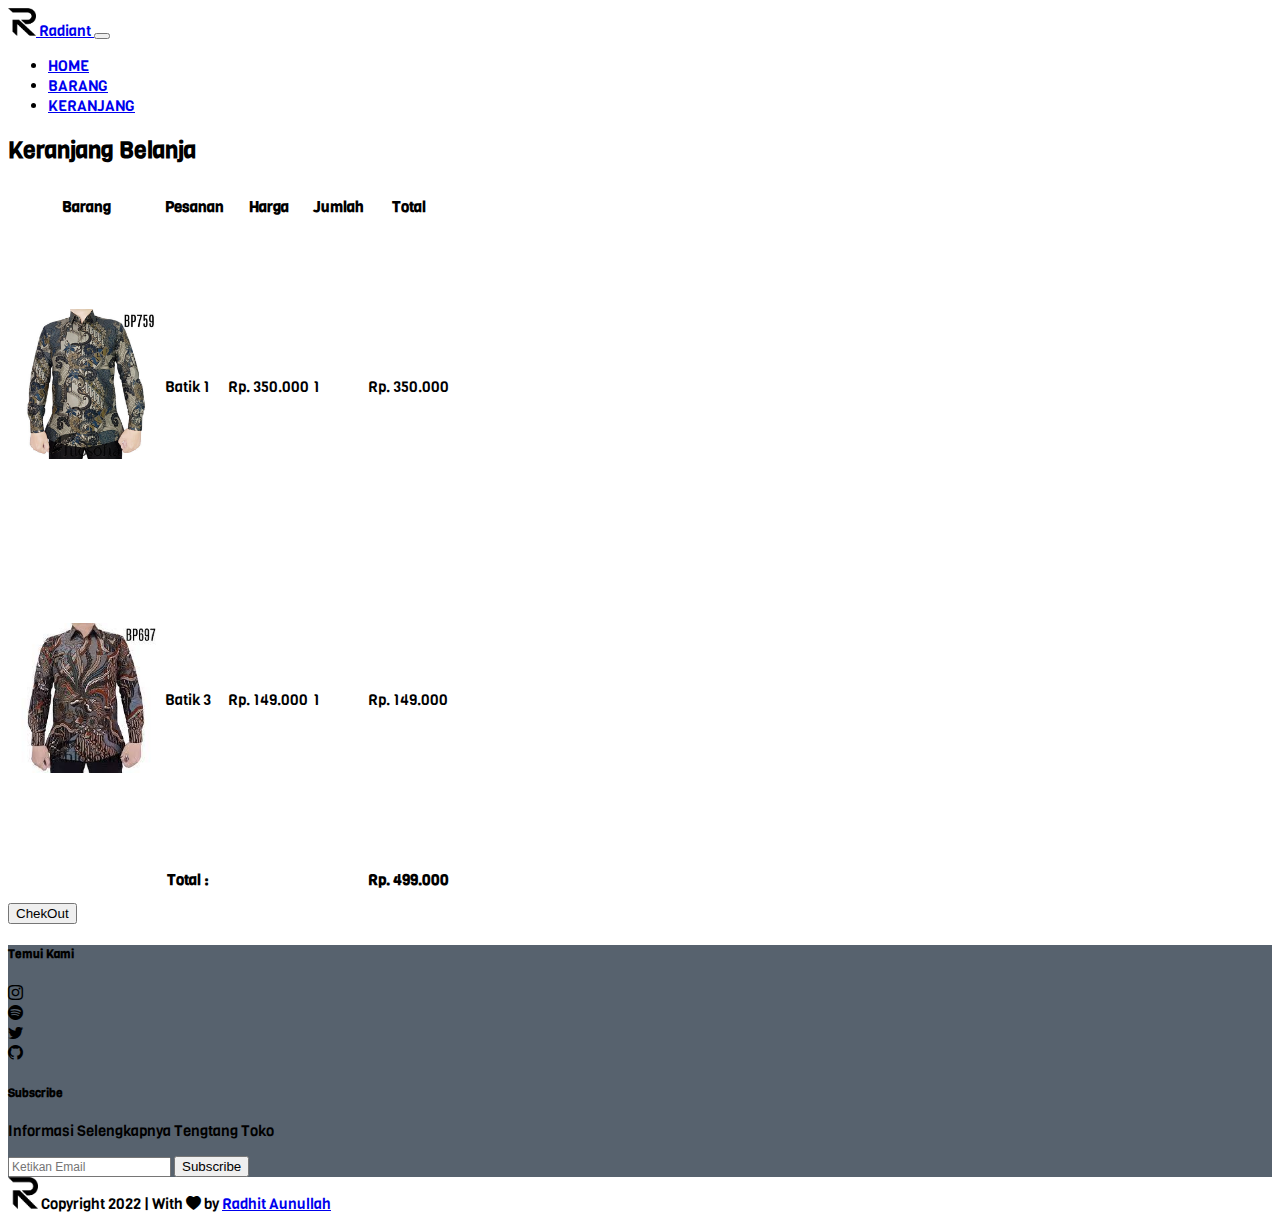
<file: keranjang.html>
<!DOCTYPE html>
<html lang="en">

<head>
    <!-- Required meta tags -->
    <meta charset="utf-8" />
    <meta name="viewport" content="width=device-width, initial-scale=1" />

    <!-- Bootstrap CSS -->
    <link href="https://cdn.jsdelivr.net/npm/bootstrap@5.0.2/dist/css/bootstrap.min.css" rel="stylesheet"
        integrity="sha384-EVSTQN3/azprG1Anm3QDgpJLIm9Nao0Yz1ztcQTwFspd3yD65VohhpuuCOmLASjC" crossorigin="anonymous" />
    <link rel="stylesheet" href="https://cdn.jsdelivr.net/npm/bootstrap-icons@1.9.1/font/bootstrap-icons.css" />
    <link rel="stylesheet" href="style.css" />
    <link rel="shortcut icon" href="asset/logo.png" type="image/x-icon" />
    <title>Toko | Keranjang</title>
</head>

<body>
    <!-- Navbar -->
    <nav class="navbar navbar-expand-lg navbar-dark bg-dark fixed-top">
        <div class="container">
            <a class="navbar-brand" href="#">
                <img src="asset/logo.png" alt="" width="28" height="28" class="d-inline-block me-1" />
                Radiant
            </a>
            <button class="navbar-toggler my-3 my-lg-0" type="button" data-bs-toggle="collapse"
                data-bs-target="#navbarNav" aria-controls="navbarNav" aria-expanded="false"
                aria-label="Toggle navigation">
                <span class="navbar-toggler-icon"></span>
            </button>
            <div class="collapse navbar-collapse" id="navbarNav">
                <ul class="navbar-nav ms-auto my-3 my-lg-0">
                    <li class="nav-item">
                        <a class="nav-link" href="index.html">Home</a>
                    </li>
                    <li class="nav-item">
                        <a class="nav-link" href="produk.html">Barang</a>
                    </li>
                    <li class="nav-item">
                        <a class="nav-link active" href="#">Keranjang</a>
                    </li>
                </ul>
            </div>
        </div>
    </nav>
    <!-- Akhir Navbar -->

    <!-- Table -->
    <div class="container-fluid py-5 table">
        <div class="container">
            <h2 class="text-center my-5">Keranjang Belanja</h2>
            <div class="table-responsive">
                <table class="table">
                    <tr>
                        <th>Barang</th>
                        <th>Pesanan</th>
                        <th>Harga</th>
                        <th>Jumlah</th>
                        <th>Total</th>
                    </tr>
                    <tr style="vertical-align: middle">
                        <td><img src="asset/batik1.jpg" width="150px" class="img-thumbnail" /></td>
                        <td>Batik 1</td>
                        <td>Rp. 350.000</td>
                        <td>1</td>
                        <td>Rp. 350.000</td>
                    </tr>
                    <tr style="vertical-align: middle">
                        <td><img src="asset/batik3.jpeg" width="150px" class="img-thumbnail" /></td>
                        <td>Batik 3</td>
                        <td>Rp. 149.000</td>
                        <td>1</td>
                        <td>Rp. 149.000</td>
                    </tr>
                    <tr>
                        <th colspan="4">Total :</th>
                        <th>Rp. 499.000</th>
                    </tr>
                </table>
            </div>
            <button class="btn btn-dark text-light">ChekOut</button>
        </div>
    </div>
    <!-- Akhir Table -->

    <!-- Subscribe -->
    <div class="container-fluid py-5 subscribe">
        <div class="container">
            <h5 class="text-center text-light mb-3">Temui Kami</h5>
            <div class="row justify-content-center">
                <div class="col-sm-1 d-flex justify-content-center mb-2">
                    <i class="bi bi-instagram fs-4 text-light"></i>
                </div>
                <div class="col-sm-1 d-flex justify-content-center mb-2">
                    <i class="bi bi-spotify fs-4 text-light"></i>
                </div>
                <div class="col-sm-1 d-flex justify-content-center mb-2">
                    <i class="bi bi-twitter fs-4 text-light"></i>
                </div>
                <div class="col-sm-1 d-flex justify-content-center">
                    <i class="bi bi-github fs-4 text-light"></i>
                </div>
            </div>
            <h5 class="text-center text-light mt-4 mb-0">Subscribe</h5>
            <p class="text-center text-light font-monospace">Informasi Selengkapnya Tengtang Toko</p>
            <div class="col-lg-6 col-md-8 offset-md-2 offset-lg-3">
                <div class="input-group mb-3">
                    <input type="text" class="form-control" placeholder="Ketikan Email"
                        aria-label="Recipient's username" aria-describedby="button-addon2" />
                    <button class="btn btn-warning text-light" type="button" id="button-addon2">Subscribe</button>
                </div>
            </div>
        </div>
    </div>
    <!-- Akhir Subscribe -->

    <!-- Footer -->
    <footer class="bg-dark py-5">
        <div class="container">
            <div class="row text-center kaki">
                <div class="col">
                    <img src="asset/logo.png" class="pe-1" />
                    <span class="text-light">Copyright 2022 | With <i class="bi bi-heart-fill text-danger"></i> by <a
                            href="https://www.instagram.com/radhitaunullah/"
                            class="text-white fw-bold text-decoration-none">Radhit Aunullah</a></span>
                </div>
            </div>
        </div>
    </footer>
    <!-- Akhir Footer -->

    <script src="https://cdn.jsdelivr.net/npm/bootstrap@5.0.2/dist/js/bootstrap.bundle.min.js"
        integrity="sha384-MrcW6ZMFYlzcLA8Nl+NtUVF0sA7MsXsP1UyJoMp4YLEuNSfAP+JcXn/tWtIaxVXM"
        crossorigin="anonymous"></script>
</body>

</html>
</file>
<file: style.css>
@import url("https://fonts.googleapis.com/css2?family=Roboto:ital,wght@0,100;0,300;0,400;0,500;0,700;0,900;1,100;1,300;1,400;1,500;1,700;1,900&family=Viga&display=swap");

body {
    font-family: "Viga", sans-serif;
    font-size: 15px;
}

/* Home */
.banner {
    height: 80vh;
    background: linear-gradient(rgba(0, 0, 0, 0.8), rgba(0, 0, 0, 0.8)), url(asset/background.jpg);
    background-size: cover;
    background-position: center;
    margin: 0;
}

.nav-link {
    text-transform: uppercase;
}

.nav-link:hover::after {
    border-bottom: 3px solid white;
    content: "";
    display: block;
    width: 50%;
    padding-bottom: 5px;
    margin: auto;
    margin-bottom: -8px;
}

.form-control {
    font-size: 12px;
}

.img-kategori {
    width: 50px;
}

.img-kategori:hover {
    transform: scale(1.1);
    transition: 0.3s;
}

.row-kategori {
    background-color: #212529;
    margin: 0;
    color: white;
}

.judul-kategori {
    padding: 5px 10px;
}

.service {
    background-color: #41372c;
    min-height: 50vh;
}

.icon-service {
    width: 80px;
    height: 80px;
    border: solid white 2px;
    border-radius: 50%;
}

.icon-kategori:hover {
    transform: scale(1.1);
    transition: 0.3s;
}

.review {
    min-height: 100vh;
}

.card {
    background-color: #212529;
}

.kartu:hover {
    transform: scale(1.1);
    transition: 0.5s;
}

.kaki img {
    width: 30px;
}

/* Produk */
.banner-produk {
    height: 70vh;
    background: linear-gradient(rgba(0, 0, 0, 0.8), rgba(0, 0, 0, 0.8)), url(asset/background.jpg);
    background-size: cover;
    background-position: center;
    margin: 0;
}

.produk-kategori {
    min-height: 90vh;
}

.modal-body {
    color: black;
}

.table {
    min-height: 80vh;
}

.subscribe {
    background-color: #57626e;
}

footer {
    margin: 0;
}

/* Responsive */
@media screen and (max-width: 995px) {
    .navbar-nav {
        text-align: center;
    }

    .icon-kategori:hover {
        transform: scale(1.1);
        transition: 0.3s;
    }
}
</file>
